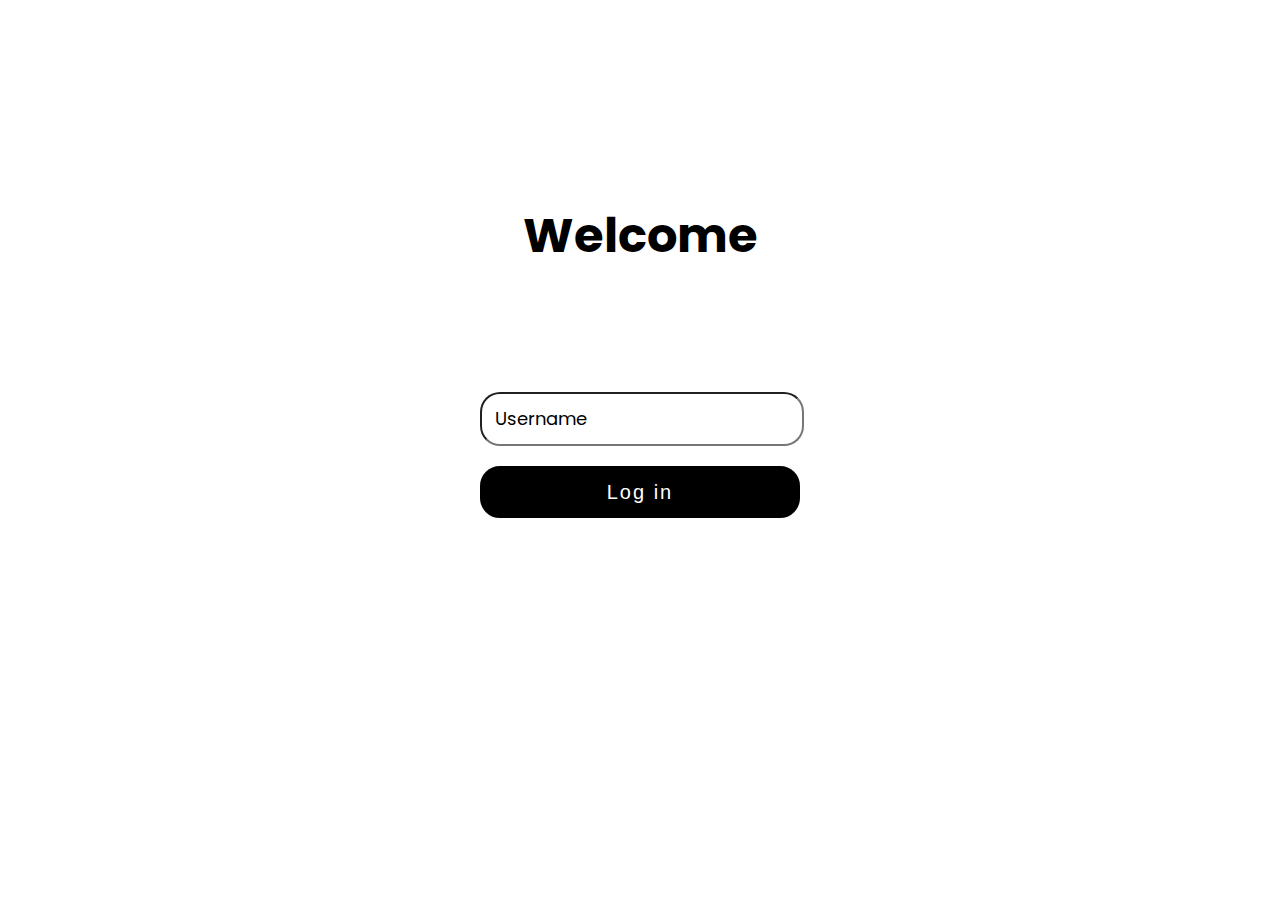
<file: Fetch Project/index.html>
<!DOCTYPE html>
<html lang="en">
<head>
    <meta charset="UTF-8">
    <meta name="viewport" content="width=device-width, initial-scale=1.0">
    <title>Log In</title>
    <link rel="stylesheet" href="https://cdnjs.cloudflare.com/ajax/libs/font-awesome/5.15.4/css/all.min.css">
    <link rel="stylesheet" href="style.css">
    <link href="https://fonts.googleapis.com/css2?family=Poppins:ital,wght@0,100;0,200;0,300;0,400;0,500;0,600;0,700;0,800;0,900;1,100;1,200;1,300;1,400;1,500;1,600;1,700;1,800;1,900&display=swap" rel="stylesheet">
  <link href="https://fonts.googleapis.com/css2?family=Poppins:ital,wght@0,100;0,200;0,300;0,400;0,500;0,600;0,700;0,800;0,900;1,100;1,200;1,300;1,400;1,500;1,600;1,700;1,800;1,900&family=Roboto:ital,wght@0,100;0,300;0,400;0,500;0,700;0,900;1,100;1,300;1,400;1,500;1,700;1,900&display=swap" rel="stylesheet">
</head>
<body>
  <div class="container" id="container">
    <h1>Welcome</h1>
    <div class="form" id="form">
      <div class="uname">
        <p id="label">Username</p>
        <input id='uname' type="text">
      </div>
      <div id="errormsg"></div>
      <div class="boughttonne">
        <button type="submit" id="boughttonne"">Log in</button>
      </div>
    </div>
  </div>
  <script src="script.js"></script>
</body>
</html>
</file>
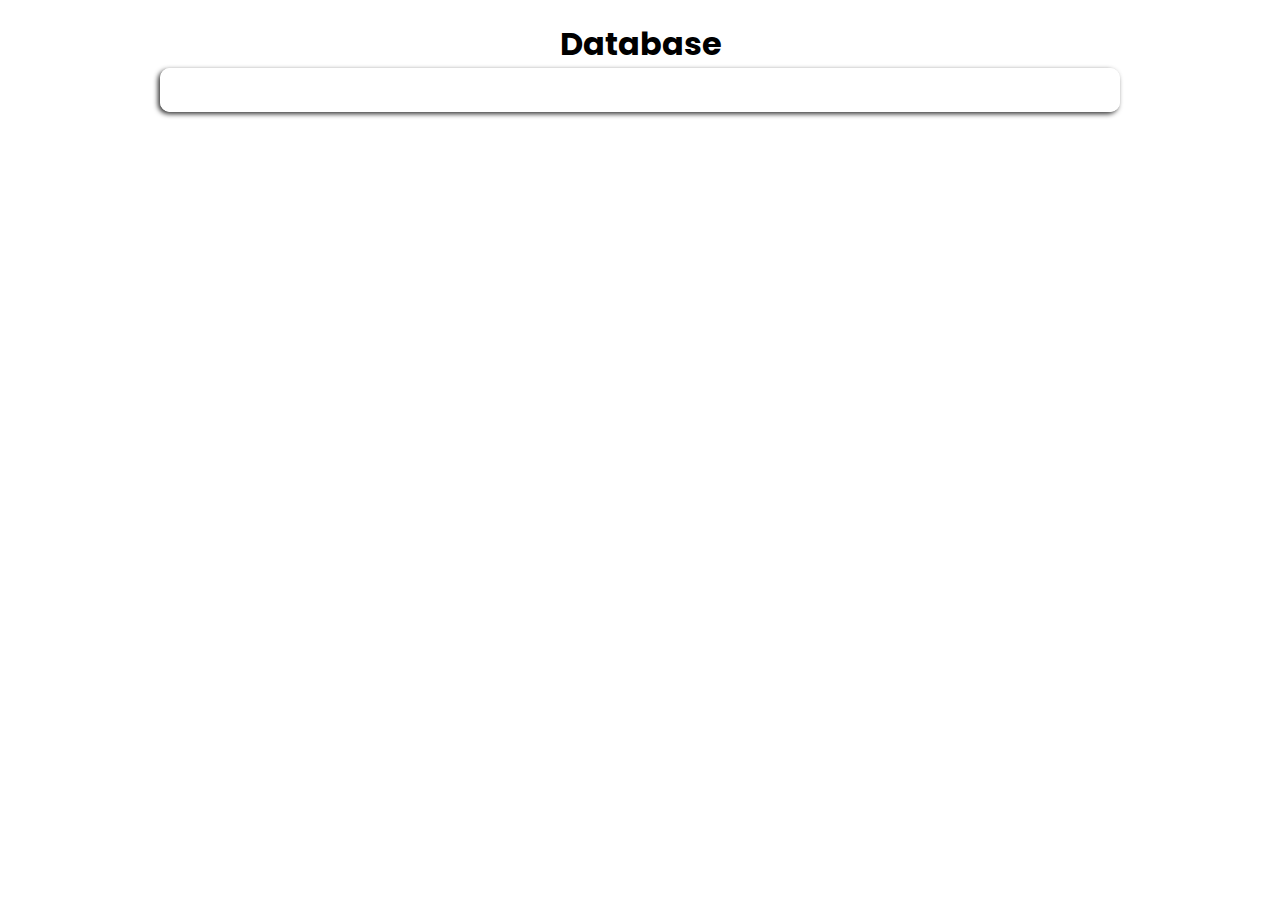
<file: Fetch Project/index2.html>
<!DOCTYPE html>
<html lang="en">
<head>
    <meta charset="UTF-8">
    <meta name="viewport" content="width=device-width, initial-scale=1.0">
    <title>Database</title>
    <link rel="stylesheet" href="style2.css">
    <link href="https://fonts.googleapis.com/css2?family=Poppins:ital,wght@0,100;0,200;0,300;0,400;0,500;0,600;0,700;0,800;0,900;1,100;1,200;1,300;1,400;1,500;1,600;1,700;1,800;1,900&display=swap" rel="stylesheet">
  <link href="https://fonts.googleapis.com/css2?family=Poppins:ital,wght@0,100;0,200;0,300;0,400;0,500;0,600;0,700;0,800;0,900;1,100;1,200;1,300;1,400;1,500;1,600;1,700;1,800;1,900&family=Roboto:ital,wght@0,100;0,300;0,400;0,500;0,700;0,900;1,100;1,300;1,400;1,500;1,700;1,900&display=swap" rel="stylesheet">
</head>
<body>
  <h1>Database</h1>
  <div id="container">
  <script src="script2.js"></script>
</body>
</html>
</file>
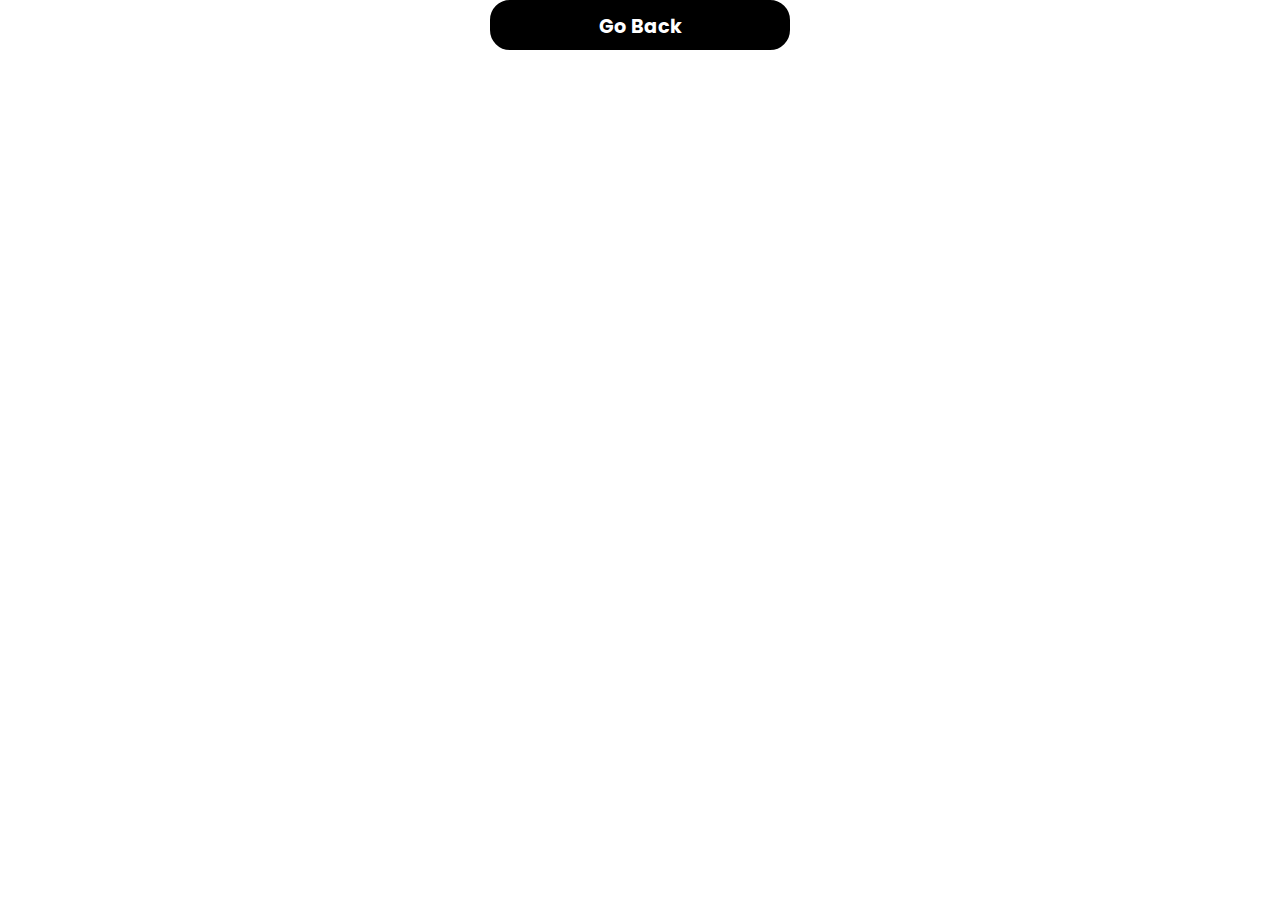
<file: Fetch Project/index3.html>
<!DOCTYPE html>
<html lang="en">
<head>
  <meta charset="UTF-8">
  <meta http-equiv="X-UA-Compatible" content="IE=edge">
  <meta name="viewport" content="width=device-width, initial-scale=1.0">
  <link rel="stylesheet" href="style3.css">
    <link href="https://fonts.googleapis.com/css2?family=Poppins:ital,wght@0,100;0,200;0,300;0,400;0,500;0,600;0,700;0,800;0,900;1,100;1,200;1,300;1,400;1,500;1,600;1,700;1,800;1,900&display=swap" rel="stylesheet">
  <link href="https://fonts.googleapis.com/css2?family=Poppins:ital,wght@0,100;0,200;0,300;0,400;0,500;0,600;0,700;0,800;0,900;1,100;1,200;1,300;1,400;1,500;1,600;1,700;1,800;1,900&family=Roboto:ital,wght@0,100;0,300;0,400;0,500;0,700;0,900;1,100;1,300;1,400;1,500;1,700;1,900&display=swap" rel="stylesheet">
  <title></title>
</head>
<body>
  <div class="container" id="item-details-container">
  </div>
  <div class="return">
    <button type="submit" id="return">Go Back</button>
  </div>
  <script src="script3.js"></script>
</body>
</html>
</file>
<file: Fetch Project/style.css>
p* {
  margin: 0;
  padding: 0;
  box-sizing: border-box;
}

html {
  height: 100%;
  width: 100%;
  font-family: "Poppins", sans-serif;
  text-align: center;
}

body {
  display: block;
}

.container {
  position: relative;
  margin: 200px auto 0 auto;
  width: 500px;
}

.form {
  display: flex;
  flex-direction: column;
  max-width: 500px;
  justify-content: center;
  align-items: center;
}

h1 {
  display: flex;
  justify-content: center;
  min-width: 400px;
  margin: 100px 0 100px 0;
  font-size: 48px;
}

.uname {
  position: relative;
  max-width: 320px;
  margin-top: 20px;
  margin-bottom: 10px;
}

#uname {
  border-radius: 20px;
  height: 50px;
  min-width: 280px;
  padding: 0 20px 0 20px;
  font-size: 1.1rem;
}

p{
    color: rgb(0, 0, 0);
    font-size: 18px;
    position: absolute;
    top: -5px;
    left: 15px;
    transition: 300ms;
}

.entering{
    top: -25px !important;
    font-size: 14px;
    background-color: white;
}

#errormsg {
  color: #d00e17;
}

.boughttonne {

}

#boughttonne {
  margin-top: 10px;
  background-color: #000;
  color: #fff;
  border-radius: 20px;
  min-width: 320px;
  height: 52px;
  letter-spacing: 2px;
  font-size: 1.25em;
  border: 2px solid #000;
}

#boughttonne:hover {
  display: block;
  color: black;
  background-color: #fff;
  transition: 300ms;
}
</file>
<file: Fetch Project/style2.css>
* {
  margin: 0;
  padding: 0;
  box-sizing: border-box;
}

html {
  height: 100%;
  width: 100%;
  font-family: "Poppins", sans-serif;
  text-align: center;
}

body {
}

h1 {
  display: flex;
  justify-content: center;
  align-items: center;
  color: black;
  margin-top: 20px;
}

#container{
    background: transparent;
    color: white;
    border: 2px solid;
    border-radius: 10px;
    box-shadow: 0 0 10px rgba(0, 0, 0, .1);
    width: 75%;
    margin: auto;
    display: grid;
    grid-template-columns: repeat(3, 1fr);
    gap: 10px;
    padding: 20px;
    box-shadow: -2px 2px 5px #333;
}

.photocontainer{
    display: flex;
    flex-direction: column;
    justify-content: space-between;
    text-align: center;
    width: 300px;
    border: 2px solid black;
    border-radius: 7px;
    transition: 200ms;
}

.bigger{
    border: grey solid 5px !important;
}
</file>
<file: Fetch Project/style3.css>
* {
  margin: 0;
  padding: 0;
  box-sizing: border-box;
}

html {
  height: 100%;
  width: 100%;
  font-family: "Poppins", sans-serif;
  text-align: center;
}

.item-details {
    text-align: center;
    margin-bottom: 20px;
}

.item-title {
    font-size: 24px;
    font-weight: bold;
    color: white;
    margin-bottom: 20px;
}



.item-info {
    font-size: 16px;
    color: white;
    margin-bottom: 10px;
}

.return {
  display: flex;
  justify-content: center;
  margin-bottom: 35px;
}

#return {
  display: flex;
  justify-content: center;
  background-color: black;
  min-width: 300px;
  height: 50px;
  border-radius: 20px;
  color: white;
  padding: 10px;
  text-decoration: none;
  font-size: 1.2rem;
  font-family: "Poppins", sans-serif;
  font-weight: bold;
  border: 2px solid black;
}

#return:hover {
  background-color: white;
  color: black;
  transition: 0.5s;
}
</file>
